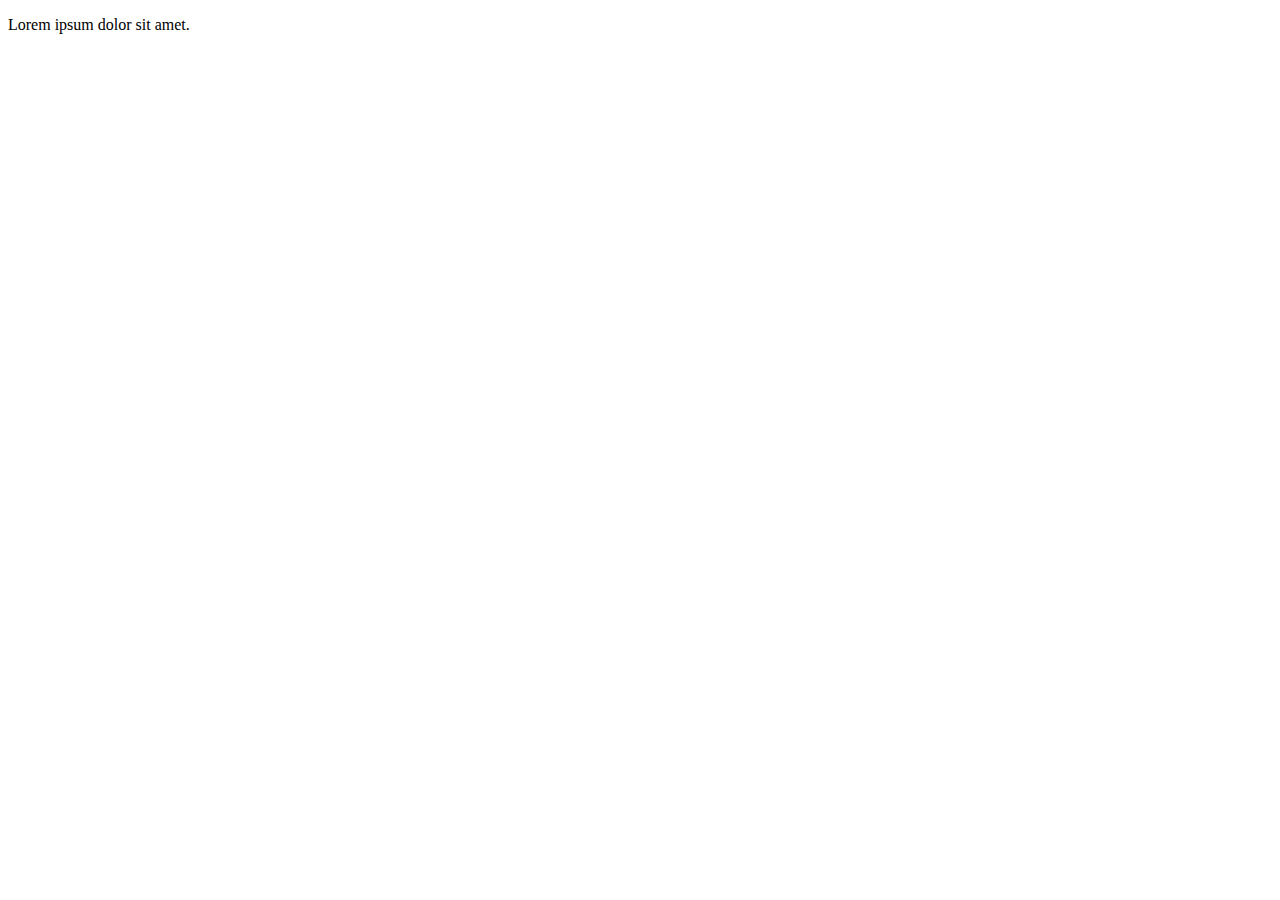
<file: index.html>
<!DOCTYPE html>
<html lang="en">
<head>
    <meta charset="UTF-8">
    <meta http-equiv="X-UA-Compatible" content="IE=edge">
    <meta name="viewport" content="width=device-width, initial-scale=1.0">
    <title>Json connect in js</title>
</head>
<body>
    <p>Lorem ipsum dolor sit amet.</p>
    <p id="fromjson"></p>


    <script src="./index.js"></script>
    
</body>
</html>
</file>
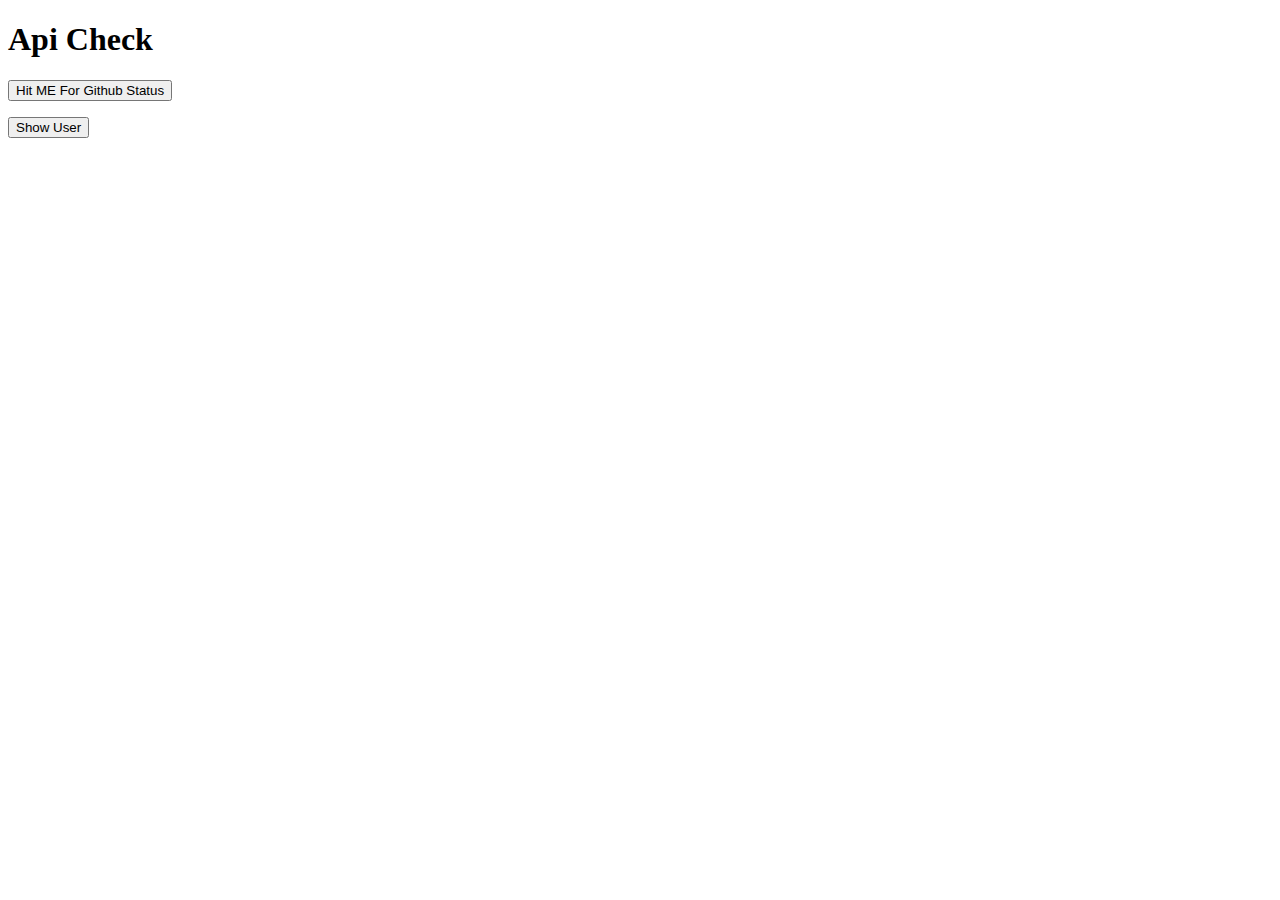
<file: API-Introductions/index.html>
<!DOCTYPE html>
<html lang="en">
<head>
    <meta charset="UTF-8">
    <meta http-equiv="X-UA-Compatible" content="IE=edge">
    <meta name="viewport" content="width=device-width, initial-scale=1.0">
    <link rel="stylesheet" href="css/style.css">
    <title>Api Appications</title>
</head>
<style>
    li {
        list-style: decimal;
    }
</style>
<body>
    <h1>Api Check</h1>
    <button onclick="info()">Hit ME For Github Status</button>
    
    <p id="gitstatus"></p>
    
    <button onclick="findUser()">Show User</button>

    <ul id="status"></ul>


    <!-- <script src="js/index.js"></script> -->
    <script src="js/fetchapi.js"></script>
</body>
</html>
</file>
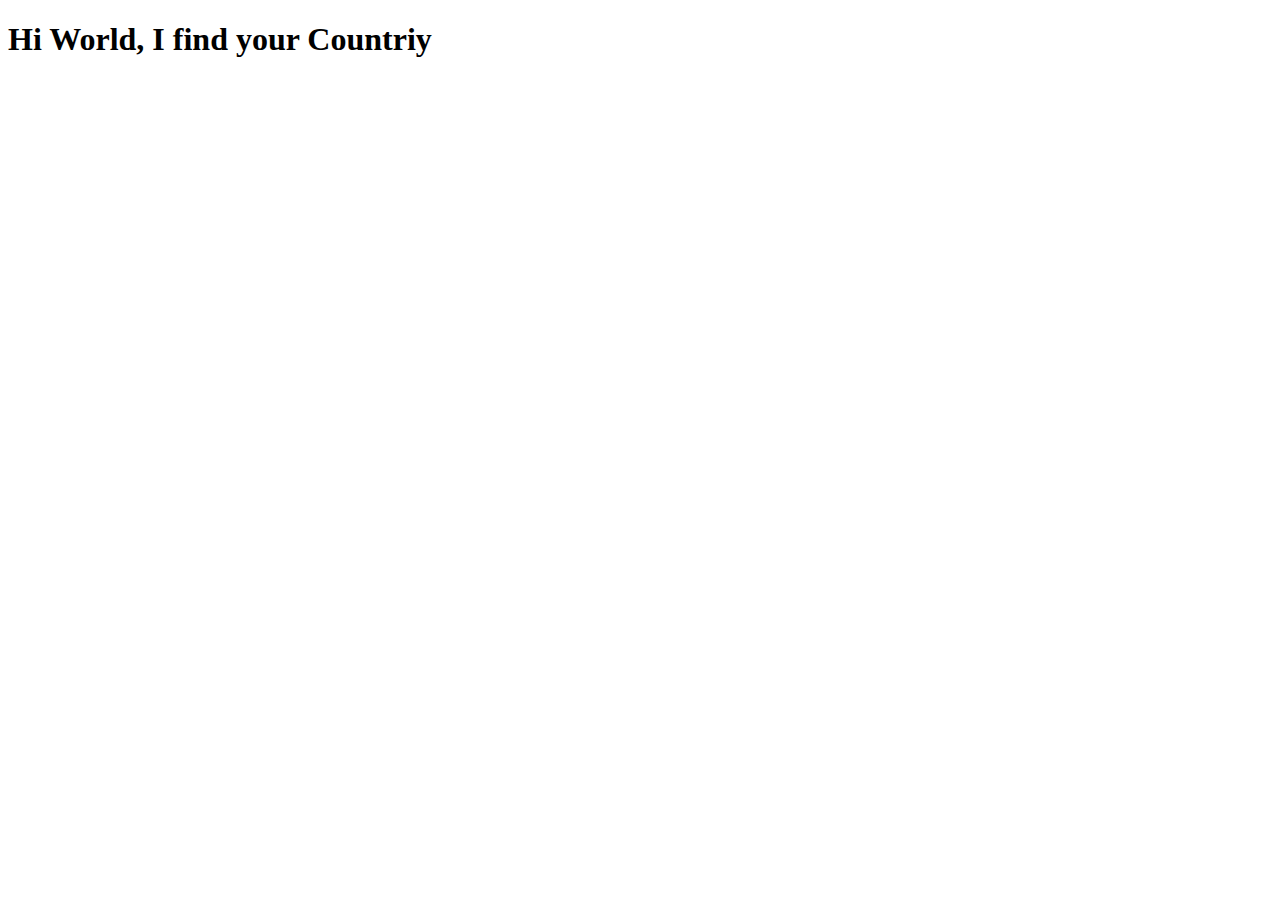
<file: find.html>
<!DOCTYPE html>
<html lang="en">
<head>
    <meta charset="UTF-8">
    <meta http-equiv="X-UA-Compatible" content="IE=edge">
    <meta name="viewport" content="width=device-width, initial-scale=1.0">
    <title>Countriy</title>
</head>
<body>
    <h1>Hi World, I find your Countriy </h1>

    <div id="country"></div>



    
    
    <script src="/findcountry.js"></script>
</body>
</html>
</file>
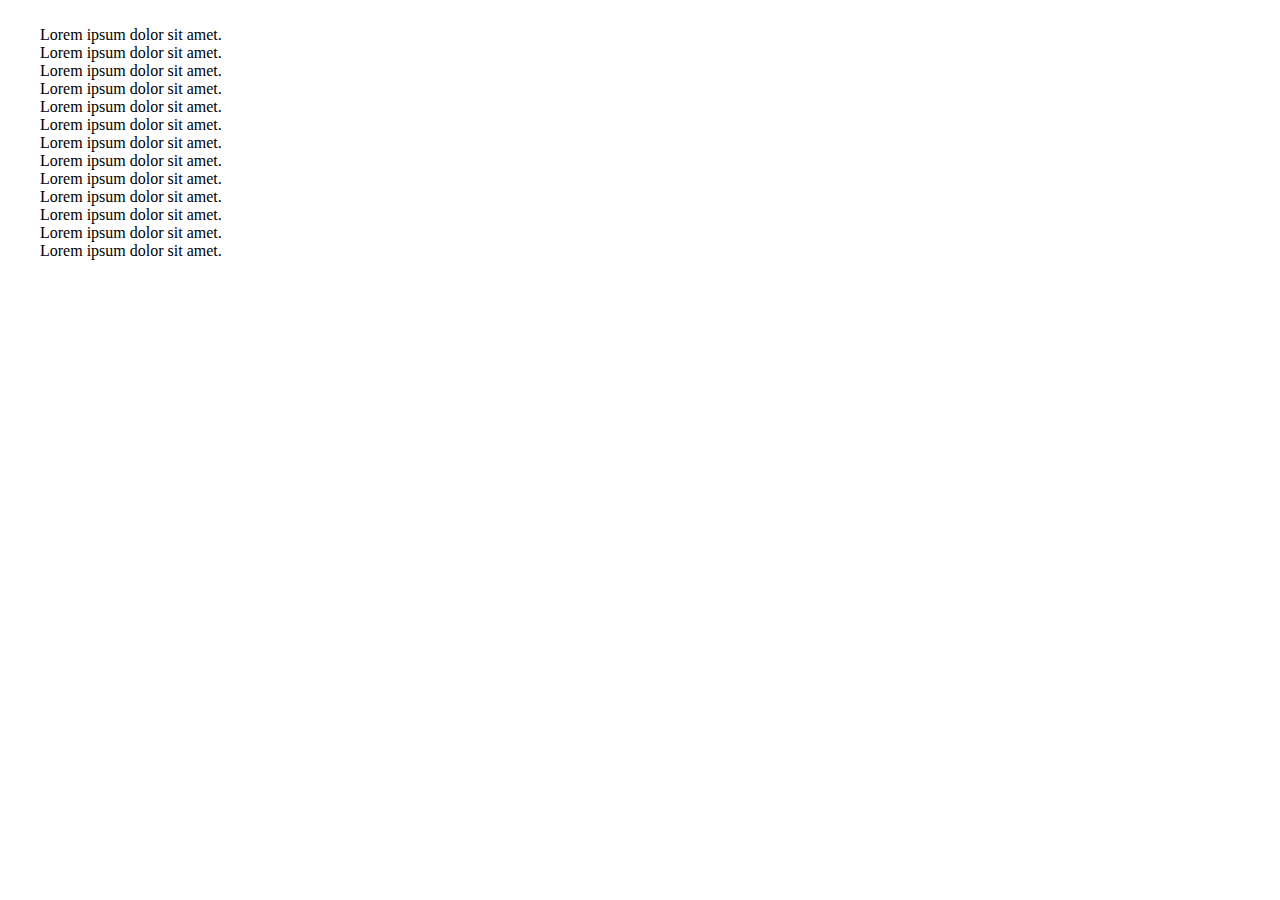
<file: test.html>
<!-- Line break without using <br> tag -->

<!DOCTYPE html>
<html lang="en">
<head>
    <meta charset="UTF-8">
    <meta http-equiv="X-UA-Compatible" content="IE=edge">
    <meta name="viewport" content="width=device-width, initial-scale=1.0">
    <title>Line break without using <br> tag</title>
</head>
<body>
    <div style="white-space: pre">
        Lorem ipsum dolor sit amet.
        Lorem ipsum dolor sit amet.
        Lorem ipsum dolor sit amet.
        Lorem ipsum dolor sit amet.
        Lorem ipsum dolor sit amet.
        Lorem ipsum dolor sit amet.
        Lorem ipsum dolor sit amet.
        Lorem ipsum dolor sit amet.
        Lorem ipsum dolor sit amet.
        Lorem ipsum dolor sit amet.
        Lorem ipsum dolor sit amet.
        Lorem ipsum dolor sit amet.
        Lorem ipsum dolor sit amet.
    </div>
</body>
</html>

	
    
<!-- Line breack wothout using <br> Tag -->
</file>
<file: API-Introductions/css/style.css>
.button {
    display: inline-block;
    border-radius: 4px;
    background-color: #f4511e;
    border: none;
    color: #FFFFFF;
    text-align: center;
    font-size: 14px;
    padding: 10px;
    width: auto;
    transition: all 0.5s;
    cursor: pointer;
    margin: 5px;
    }

    .button span {
    cursor: pointer;
    display: inline-block;
    position: relative;
    transition: 0.5s;
    }

    .button span:after {
    content: '\00bb';
    position: absolute;
    opacity: 0;
    top: 0;
    right: -20px;
    transition: 0.5s;
    }

    .button:hover span {
    padding-right: 25px;
    }

    .button:hover span:after {
    opacity: 1;
    right: 0;
    }

    li {
        width: 80%;
        /* list-style: decimal; */
        list-style: none;
        padding: 5px;
    }

    #status li:nth-child(even){background-color: #f2f2f2;}
    #status li:hover {background-color: #ddd;}
</file>
